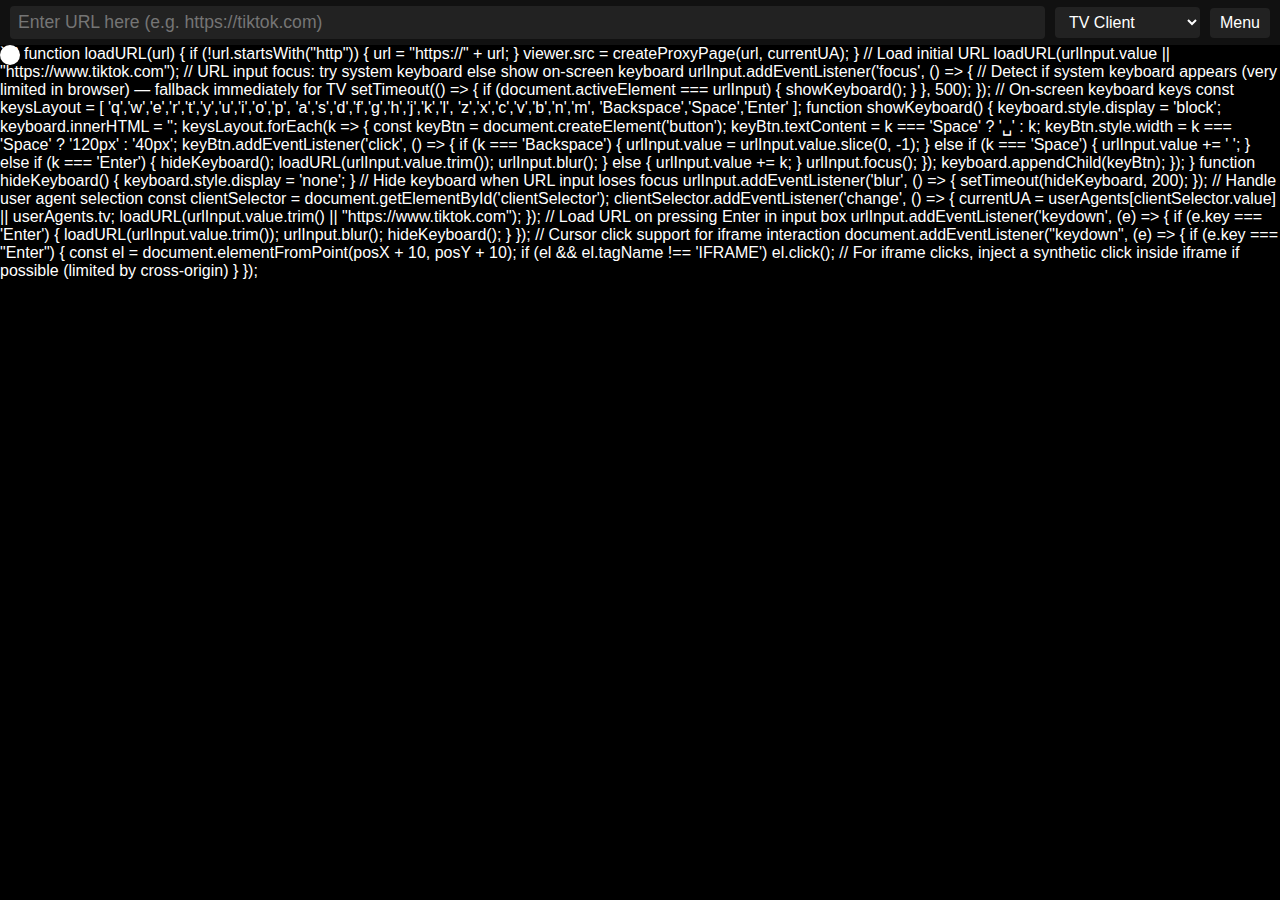
<file: index.html>
<!DOCTYPE html>
<html lang="en">
<head>
<meta charset="UTF-8" />
<meta name="viewport" content="width=device-width, initial-scale=1" />
<title>SmartTV Browser with UI & User-Agent</title>
<style>
  body, html {
    margin: 0; padding: 0; height: 100%; overflow: hidden; background: black; color: white;
    font-family: sans-serif;
  }
  #topbar {
    display: flex;
    align-items: center;
    padding: 6px 10px;
    background: #111;
    gap: 10px;
  }
  #urlInput {
    flex-grow: 1;
    background: #222;
    border: none;
    color: white;
    font-size: 1.1em;
    padding: 6px 8px;
    border-radius: 4px;
  }
  #urlInput:focus {
    outline: 2px solid #4af;
    background: #333;
  }
  button, select {
    background: #222;
    border: none;
    color: white;
    font-size: 1em;
    padding: 6px 10px;
    border-radius: 4px;
    cursor: pointer;
  }
  button:hover, select:hover {
    background: #444;
  }
  #cursor {
    position: absolute;
    width: 20px; height: 20px;
    background: white;
    border-radius: 50%;
    pointer-events: none;
    z-index: 9999;
    transition: transform 0.05s linear;
  }
  #viewer {
    position: absolute;
    top: 44px; /* height of top bar + padding */
    left: 0;
    width: 100vw;
    height: calc(100vh - 44px);
    border: none;
  }
  #menuPanel {
    position: absolute;
    top: 44px;
    right: 10px;
    width: 280px;
    background: #222;
    border-radius: 8px;
    padding: 12px;
    display: none;
    z-index: 10000;
    font-size: 0.9em;
  }
  #menuPanel h2 {
    margin-top: 0;
    font-weight: 700;
    margin-bottom: 8px;
  }
  #keyboard {
    position: absolute;
    bottom: 10px;
    left: 50%;
    transform: translateX(-50%);
    background: #222;
    border-radius: 8px;
    padding: 10px;
    display: none;
    z-index: 10001;
    user-select: none;
  }
  #keyboard button {
    background: #444;
    border: none;
    margin: 2px;
    padding: 12px 15px;
    font-size: 1.1em;
    border-radius: 4px;
    cursor: pointer;
    user-select: none;
  }
  #keyboard button:hover {
    background: #666;
  }
</style>
</head>
<body>

<div id="topbar">
  <input id="urlInput" type="text" placeholder="Enter URL here (e.g. https://tiktok.com)" />
  <select id="clientSelector" title="Select Browser Client">
    <option value="tv">TV Client</option>
    <option value="desktop">Desktop Client</option>
    <option value="mobile">Mobile Client</option>
  </select>
  <button id="menuBtn">Menu</button>
</div>

<div id="menuPanel">
  <h2>Browser Info</h2>
  <p><b>Version:</b> 1.1</p>
  <p><b>Features:</b></p>
  <ul>
    <li>Smooth remote control cursor</li>
    <li>URL input with keyboard support</li>
    <li>User agent switching: TV / Desktop / Mobile</li>
    <li>Info menu with credits</li>
  </ul>
  <p><b>Credits:</b> Powered by ChatGPT & Vizio hacking community</p>
  <button id="closeMenuBtn">Close</button>
</div>

<iframe id="viewer" src="https://www.tiktok.com" sandbox="allow-scripts allow-same-origin allow-forms allow-popups"></iframe>
<div id="cursor"></div>

<!-- On-screen Keyboard -->
<div id="keyboard"></div>

<script>
  // --- Cursor Setup ---
  const cursor = document.getElementById("cursor");
  let posX = window.innerWidth / 2;
  let posY = window.innerHeight / 2;
  const speed = 4;
  let keys = {
    ArrowUp: false,
    ArrowDown: false,
    ArrowLeft: false,
    ArrowRight: false
  };

  function updateCursor() {
    if (keys.ArrowUp) posY -= speed;
    if (keys.ArrowDown) posY += speed;
    if (keys.ArrowLeft) posX -= speed;
    if (keys.ArrowRight) posX += speed;

    posX = Math.max(0, Math.min(window.innerWidth - 20, posX));
    posY = Math.max(44, Math.min(window.innerHeight - 20, posY)); // keep under topbar

    cursor.style.transform = `translate(${posX}px, ${posY}px)`;
  }

  setInterval(updateCursor, 16); // ~60fps

  document.addEventListener("keydown", (e) => {
    if (e.key in keys) keys[e.key] = true;

    if (e.key === "Enter") {
      const el = document.elementFromPoint(posX + 10, posY + 10);
      if (el) el.click();
    }
  });

  document.addEventListener("keyup", (e) => {
    if (e.key in keys) keys[e.key] = false;
  });

  window.addEventListener('resize', () => {
    posX = window.innerWidth / 2;
    posY = window.innerHeight / 2;
  });

  // --- Menu Logic ---
  const menuBtn = document.getElementById('menuBtn');
  const menuPanel = document.getElementById('menuPanel');
  const closeMenuBtn = document.getElementById('closeMenuBtn');

  menuBtn.addEventListener('click', () => {
    menuPanel.style.display = 'block';
  });

  closeMenuBtn.addEventListener('click', () => {
    menuPanel.style.display = 'none';
  });

  // --- URL Input + Keyboard Logic ---
  const urlInput = document.getElementById('urlInput');
  const keyboard = document.getElementById('keyboard');
  const viewer = document.getElementById('viewer');

  // User Agent strings for simulation
  const userAgents = {
    tv: "Mozilla/5.0 (Linux; U; Android 9; en-US; Vizio SmartCast TV Build/TVUserAgent) AppleWebKit/537.36 (KHTML, like Gecko) Version/4.0 Chrome/69.0.3497.128 Safari/537.36",
    desktop: "Mozilla/5.0 (Windows NT 10.0; Win64; x64) AppleWebKit/537.36 (KHTML, like Gecko) Chrome/114.0.0.0 Safari/537.36",
    mobile: "Mozilla/5.0 (Linux; Android 11; Mobile) AppleWebKit/537.36 (KHTML, like Gecko) Chrome/114.0.0.0 Mobile Safari/537.36"
  };

  // Current user agent setting
  let currentUA = userAgents.tv;

  // Function to create a proxy page to override user agent and load the real URL
  function createProxyPage(url, ua) {
    // We generate a data URI page that sets userAgent via JS override
    // Note: true UA override isn't possible without browser extension, but some sites respect navigator.userAgent override

    return `data:text/html;charset=utf-8,
    <html>
      <head>
        <script>
          Object.defineProperty(navigator, 'userAgent', {
            get: () => "${ua}",
            configurable: true
          });
          window.location.replace("${url}");
        </script>
      </head>
      <body></body>
    </html>`;
  }

  function loadURL(url) {
    if (!url.startsWith("http")) {
      url = "https://" + url;
    }
    viewer.src = createProxyPage(url, currentUA);
  }

  // Load initial URL
  loadURL(urlInput.value || "https://www.tiktok.com");

  // URL input focus: try system keyboard else show on-screen keyboard
  urlInput.addEventListener('focus', () => {
    // Detect if system keyboard appears (very limited in browser) — fallback immediately for TV
    setTimeout(() => {
      if (document.activeElement === urlInput) {
        showKeyboard();
      }
    }, 500);
  });

  // On-screen keyboard keys
  const keysLayout = [
    'q','w','e','r','t','y','u','i','o','p',
    'a','s','d','f','g','h','j','k','l',
    'z','x','c','v','b','n','m',
    'Backspace','Space','Enter'
  ];

  function showKeyboard() {
    keyboard.style.display = 'block';
    keyboard.innerHTML = '';
    keysLayout.forEach(k => {
      const keyBtn = document.createElement('button');
      keyBtn.textContent = k === 'Space' ? '␣' : k;
      keyBtn.style.width = k === 'Space' ? '120px' : '40px';
      keyBtn.addEventListener('click', () => {
        if (k === 'Backspace') {
          urlInput.value = urlInput.value.slice(0, -1);
        } else if (k === 'Space') {
          urlInput.value += ' ';
        } else if (k === 'Enter') {
          hideKeyboard();
          loadURL(urlInput.value.trim());
          urlInput.blur();
        } else {
          urlInput.value += k;
        }
        urlInput.focus();
      });
      keyboard.appendChild(keyBtn);
    });
  }

  function hideKeyboard() {
    keyboard.style.display = 'none';
  }

  // Hide keyboard when URL input loses focus
  urlInput.addEventListener('blur', () => {
    setTimeout(hideKeyboard, 200);
  });

  // Handle user agent selection
  const clientSelector = document.getElementById('clientSelector');
  clientSelector.addEventListener('change', () => {
    currentUA = userAgents[clientSelector.value] || userAgents.tv;
    loadURL(urlInput.value.trim() || "https://www.tiktok.com");
  });

  // Load URL on pressing Enter in input box
  urlInput.addEventListener('keydown', (e) => {
    if (e.key === 'Enter') {
      loadURL(urlInput.value.trim());
      urlInput.blur();
      hideKeyboard();
    }
  });

  // Cursor click support for iframe interaction
  document.addEventListener("keydown", (e) => {
    if (e.key === "Enter") {
      const el = document.elementFromPoint(posX + 10, posY + 10);
      if (el && el.tagName !== 'IFRAME') el.click();
      // For iframe clicks, inject a synthetic click inside iframe if possible (limited by cross-origin)
    }
  });
</script>

</body>
</html>
</file>
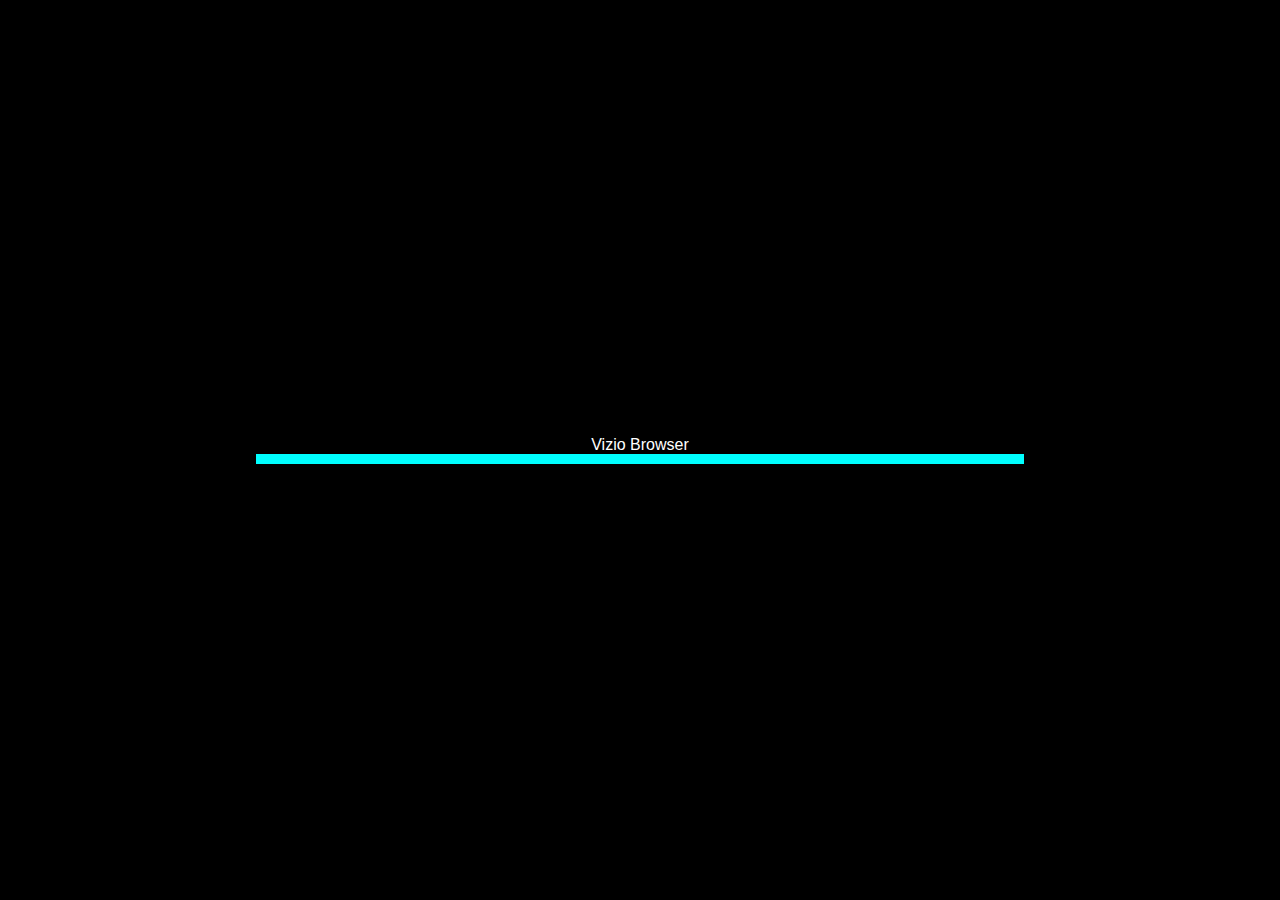
<file: vizio-browser/index.html>
<!DOCTYPE html>
<html lang="en">
<head>
  <meta charset="UTF-8" />
  <meta name="viewport" content="width=device-width, initial-scale=1.0" />
  <title>Vizio Browser</title>
  <link rel="stylesheet" href="styles/style.css" />
</head>
<body>
  <div id="loadingScreen">
    <div id="loadingTitle">Vizio Browser</div>
    <div id="loadingBar"><div id="loadingBarFill"></div></div>
  </div>
  <div id="appContainer">
    <button id="menuToggle">☰</button>
    <div id="sideMenu" class="hidden">
      <div class="menuItem" onclick="navigateTo('homepage.html')">Home</div>
      <div class="menuItem" onclick="navigateTo('settings.html')">Settings</div>
      <div class="menuItem" onclick="navigateTo('redirecthome.html')">Check for Updates</div>
    </div>
    <iframe id="mainFrame" src="homepage.html"></iframe>
  </div>
  <script src="scripts/main.js"></script>
</body>
</html>
</file>
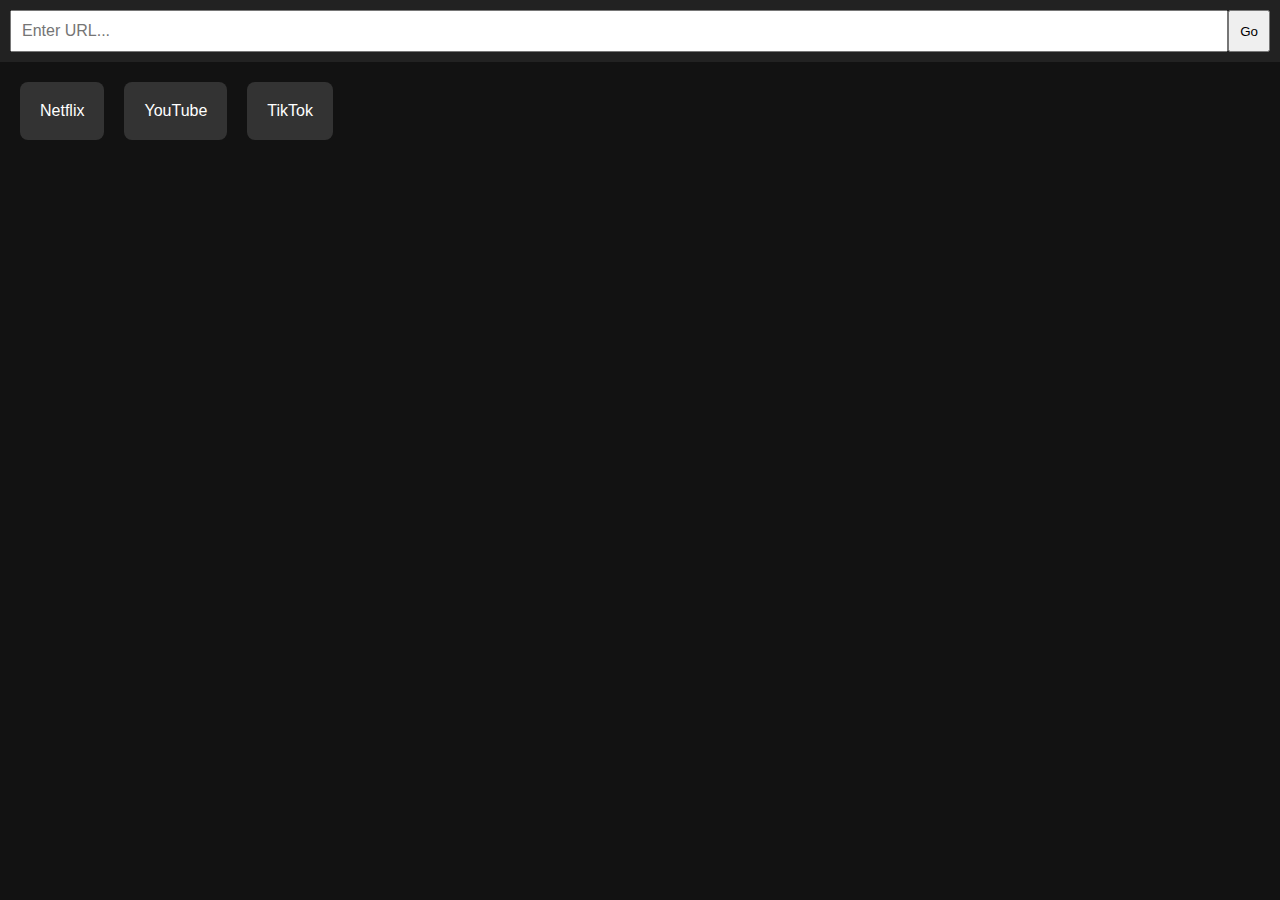
<file: homepage.html>
<!DOCTYPE html>
<html lang="en">
<head>
  <meta charset="UTF-8">
  <meta name="viewport" content="width=device-width, initial-scale=1.0">
  <title>Homepage</title>
  <link rel="stylesheet" href="styles/style.css">
</head>
<body>
  <div class="urlBar">
    <input type="text" id="urlInput" placeholder="Enter URL...">
    <button onclick="goToURL()">Go</button>
  </div>
  <div class="tiles">
    <div class="tile" onclick="window.location.href='browser.html?url=https://www.netflix.com'">Netflix</div>
    <div class="tile" onclick="window.location.href='browser.html?url=https://www.youtube.com'">YouTube</div>
    <div class="tile" onclick="window.location.href='browser.html?url=https://www.tiktok.com'">TikTok</div>
  </div>
  <script>
    function goToURL() {
      const url = document.getElementById('urlInput').value;
      if (url) window.location.href = `browser.html?url=${encodeURIComponent(url)}`;
    }
  </script>
</body>
</html>
</file>
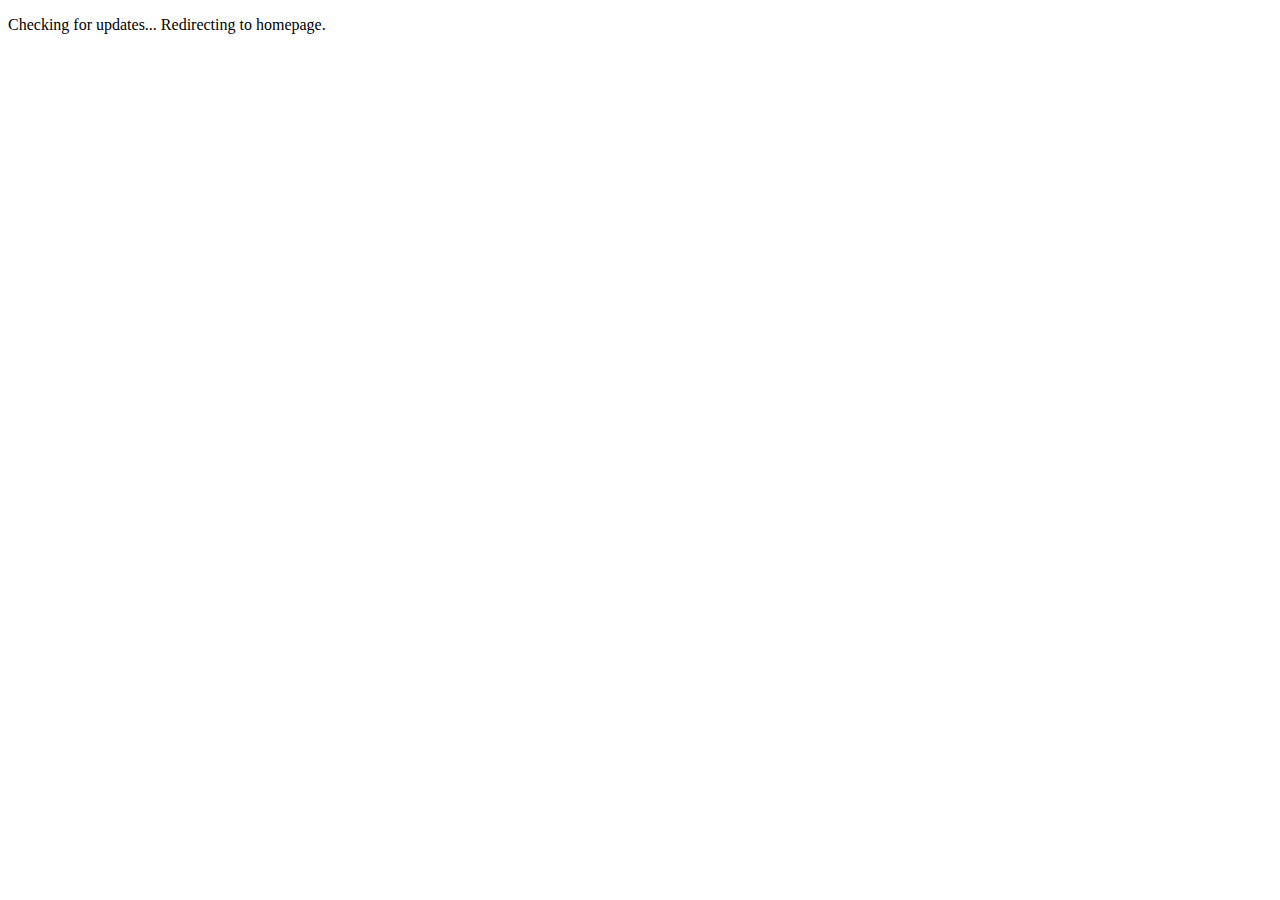
<file: redirecthome.html>
<!DOCTYPE html>
<html>
<head>
  <meta http-equiv="refresh" content="1;url=index.html">
  <title>Redirecting...</title>
</head>
<body>
  <p>Checking for updates... Redirecting to homepage.</p>
</body>
</html>
</file>
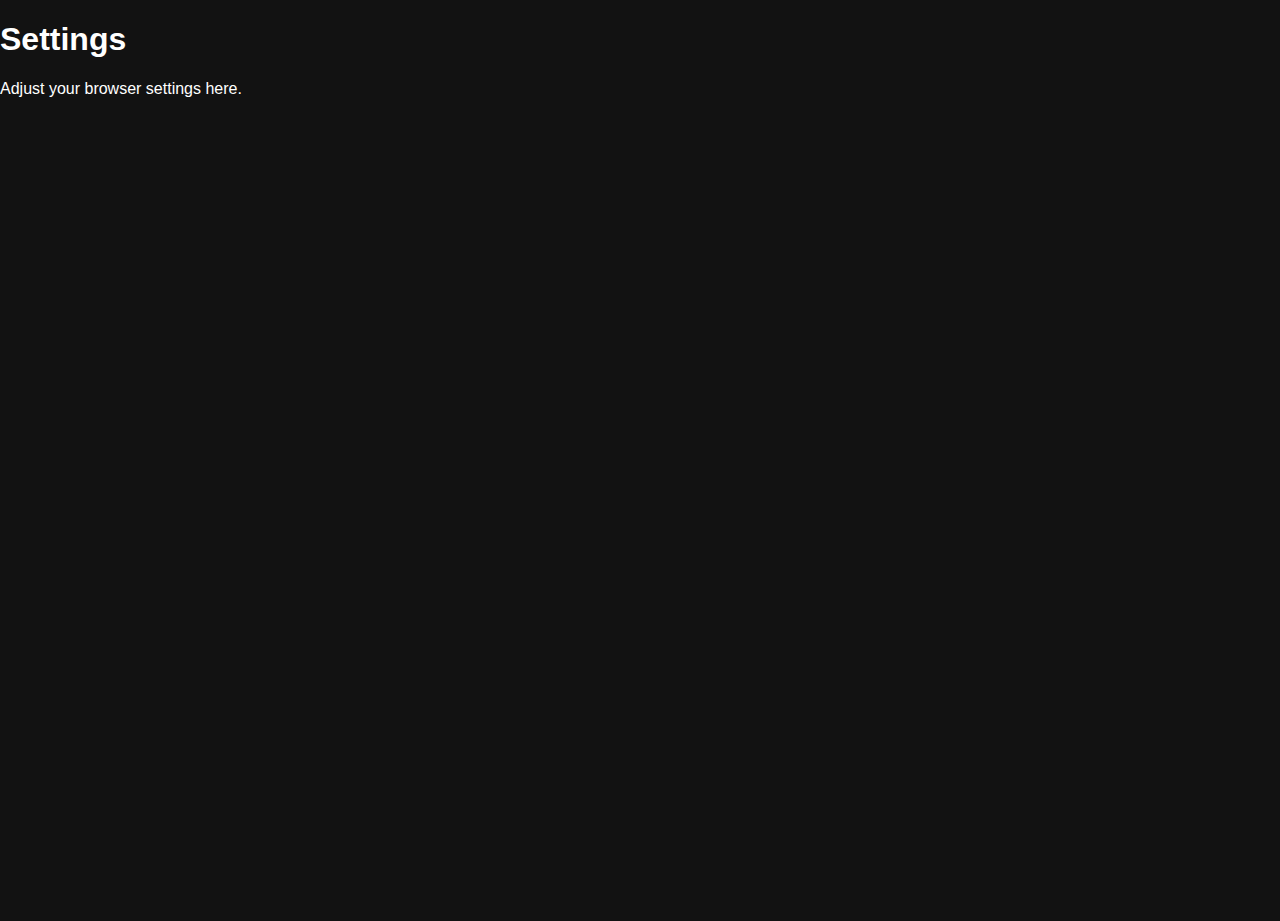
<file: settings.html>
<!DOCTYPE html>
<html lang="en">
<head>
  <meta charset="UTF-8">
  <meta name="viewport" content="width=device-width, initial-scale=1.0">
  <title>Settings</title>
  <link rel="stylesheet" href="styles/style.css">
</head>
<body>
  <h1>Settings</h1>
  <p>Adjust your browser settings here.</p>
</body>
</html>
</file>
<file: vizio-browser/styles/style.css>
body, html {
  margin: 0;
  padding: 0;
  width: 100%;
  height: 100%;
  font-family: sans-serif;
  background: #121212;
  color: white;
}
#loadingScreen {
  position: fixed;
  top: 0; left: 0; right: 0; bottom: 0;
  background: black;
  display: flex;
  flex-direction: column;
  align-items: center;
  justify-content: center;
  z-index: 999;
}
#loadingBar {
  width: 60%;
  height: 10px;
  background: #444;
}
#loadingBarFill {
  height: 100%;
  width: 100%;
  background: cyan;
  animation: fill 4s linear forwards;
}
@keyframes fill {
  0% { width: 0; } 100% { width: 100%; }
}
#appContainer {
  display: flex;
  height: 100%;
  width: 100%;
}
#menuToggle {
  position: absolute;
  top: 10px; left: 10px;
  z-index: 100;
}
#sideMenu {
  width: 200px;
  background: #1a1a1a;
  position: fixed;
  top: 0; left: 0;
  bottom: 0;
  padding-top: 50px;
  transition: transform 0.3s ease;
}
#sideMenu.hidden {
  transform: translateX(-100%);
}
.menuItem {
  padding: 15px;
  cursor: pointer;
  text-align: center;
}
iframe {
  flex-grow: 1;
  border: none;
}
.urlBar {
  display: flex;
  padding: 10px;
  background: #222;
}
.urlBar input {
  flex: 1;
  padding: 10px;
  font-size: 1em;
}
.urlBar button {
  padding: 10px;
}
.tiles {
  display: flex;
  gap: 20px;
  padding: 20px;
}
.tile {
  padding: 20px;
  background: #333;
  cursor: pointer;
  border-radius: 8px;
}
</file>
<file: styles/style.css>
body, html {
  margin: 0;
  padding: 0;
  width: 100%;
  height: 100%;
  font-family: sans-serif;
  background: #121212;
  color: white;
}
#loadingScreen {
  position: fixed;
  top: 0; left: 0; right: 0; bottom: 0;
  background: black;
  display: flex;
  flex-direction: column;
  align-items: center;
  justify-content: center;
  z-index: 999;
}
#loadingBar {
  width: 60%;
  height: 10px;
  background: #444;
}
#loadingBarFill {
  height: 100%;
  width: 100%;
  background: cyan;
  animation: fill 4s linear forwards;
}
@keyframes fill {
  0% { width: 0; } 100% { width: 100%; }
}
#appContainer {
  display: flex;
  height: 100%;
  width: 100%;
}
#menuToggle {
  position: absolute;
  top: 10px; left: 10px;
  z-index: 100;
}
#sideMenu {
  width: 200px;
  background: #1a1a1a;
  position: fixed;
  top: 0; left: 0;
  bottom: 0;
  padding-top: 50px;
  transition: transform 0.3s ease;
}
#sideMenu.hidden {
  transform: translateX(-100%);
}
.menuItem {
  padding: 15px;
  cursor: pointer;
  text-align: center;
}
iframe {
  flex-grow: 1;
  border: none;
}
.urlBar {
  display: flex;
  padding: 10px;
  background: #222;
}
.urlBar input {
  flex: 1;
  padding: 10px;
  font-size: 1em;
}
.urlBar button {
  padding: 10px;
}
.tiles {
  display: flex;
  gap: 20px;
  padding: 20px;
}
.tile {
  padding: 20px;
  background: #333;
  cursor: pointer;
  border-radius: 8px;
}
</file>
